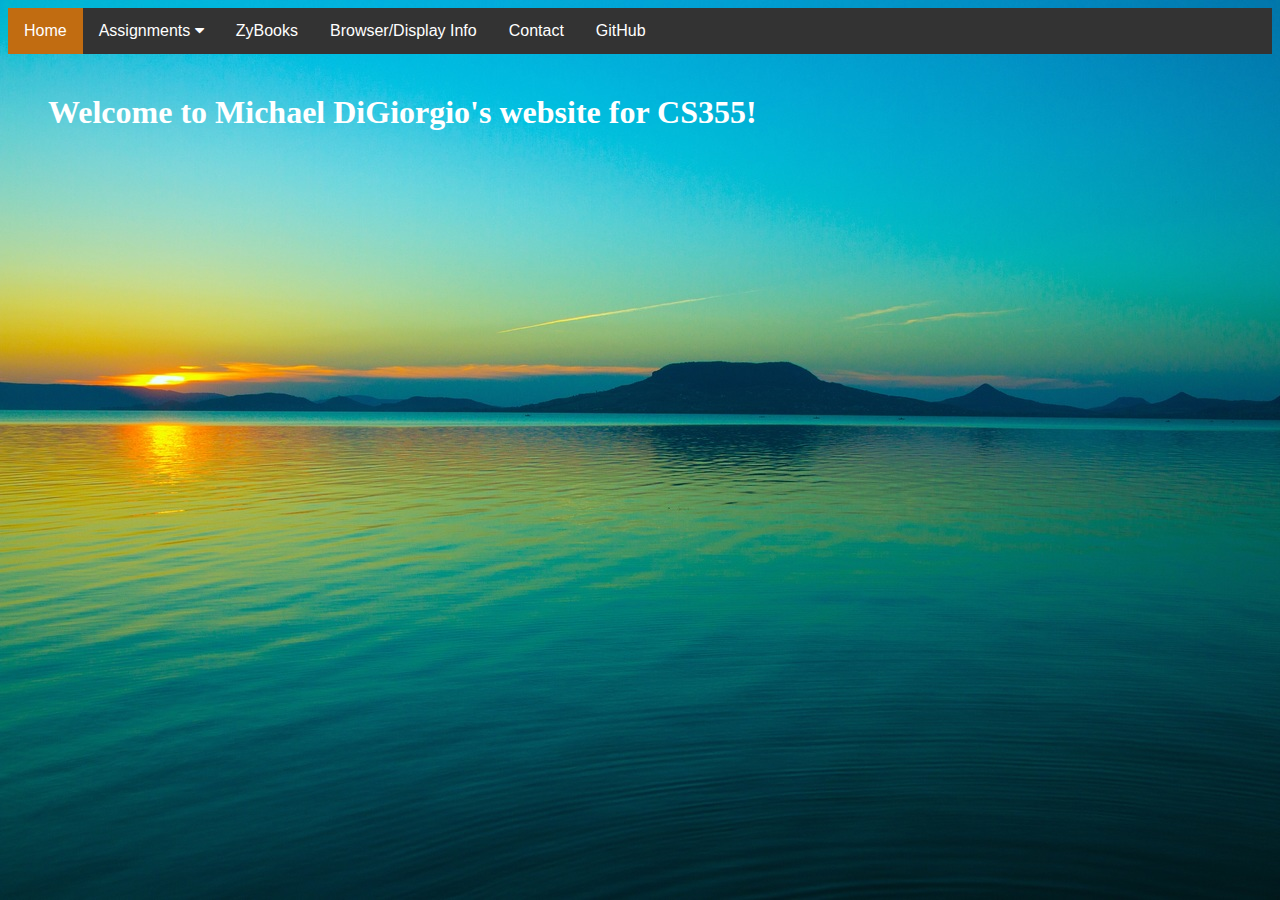
<file: index.html>
<!DOCTYPE html>
<html>
<!-- specifying the viewport meta name allows for responsive web browsing-->
<head>
  <meta charset="utf-8">
  <meta name="viewport" content="width=device-width, initial-scale=1">
  <link rel="stylesheet" href="HTML/CSS/styles.css">
  <link rel="stylesheet" href="https://cdnjs.cloudflare.com/ajax/libs/font-awesome/4.7.0/css/font-awesome.min.css">
  <title>CS 355</title>
</head>

<body style="background-image:url(HTML/wallpaper4.jpg)">
<!-- div that holds entire nav bar up top, put together to ensure uniformity -->
<div class="topnav" id="this-navbar">
 <a href="index.html" class="active" id="home">Home</a>

<!-- div class that contains the drop down button Assignments. fa fa-caret-down is the downward triangle symbol -->
 <div class="dropdown">
   <button class="dropbtn" id="dropbtn">Assignments
     <i class="fa fa-caret-down"></i>
   </button>
<!-- another div class for the content of the dropdown that will be revealed when clicked -->
   <div class="dropdown-content" id="my-dropdown">
     <a href="HTML/assignment0.html" target=_blank>Assignment 0</a>
     <a href="index.html"> Assignment 1</a>
     <a href="HTML/fileUpload.html">Assignment 2</a>
     <a href="HTML/ipAddress.html">Assignment 3</a>
   </div>
 </div>
<!-- the links to other html pages, which will be accessed via topnav a due to <a href> -->
 <a href="https://learn.zybooks.com/zybook/QCCSCI355TeitelmanFall2018" target=_blank>ZyBooks</a>
 <a href ="HTML/browserdisplayinfo.html"> Browser/Display Info </a>
 <a href ="HTML/contact.html" class="contact"> Contact </a>
 <a href ="https://github.com/michael-digi" target=_blank> GitHub </a>
<!-- the "icon" and "hamburger" div will be used later for smaller screen dropdown -->
  <a class="icon" id="hamburger">
   <i class="fa fa-bars"></i>
  </a>
</div>


<h1 class = "bighead"> Welcome to Michael DiGiorgio's website for CS355!</h1>

<script src="HTML/JS/dropnav.js"></script>


</body>
</html>
</file>
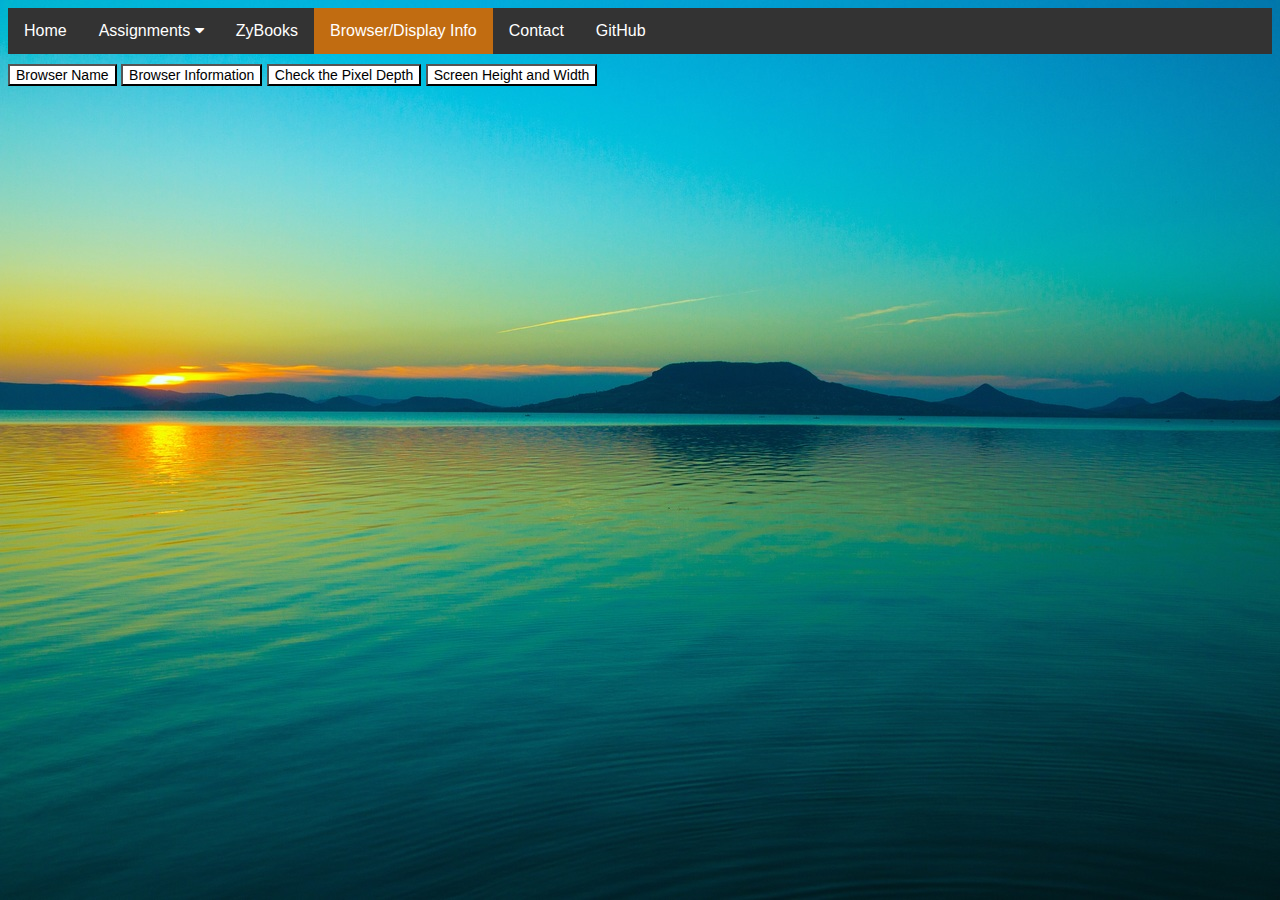
<file: HTML/browserdisplayinfo.html>
<!DOCTYPE html>
<html>
<head>
  <title>CS 355</title>
  <meta charset="utf-8">
  <meta name="viewport" content = "width = device-width, initial-scale = 1">
  <link rel="stylesheet" href="CSS/styles.css">
  <link rel="stylesheet" href="https://cdnjs.cloudflare.com/ajax/libs/font-awesome/4.7.0/css/font-awesome.min.css">
  <title>Browser Info</title>

</head>


<body style="background-image:url(wallpaper4.jpg)">

<!-- The entire top navigation bar is tured into a div, in order to keep them organized together and easier to manipulate -->
<div class="topnav" id="this-navbar">
 <a href="index.html" id="home">Home</a>


<!-- Another div is made for the dropdown menu created for assignments, to ensure they're uniform -->
 <div class="dropdown">
   <button class="dropbtn" id="dropbtn"> Assignments
<!-- fa fa-caret-down is a unicode character used on buttons and look like
 a triangle pointing down -->
     <i class="fa fa-caret-down"></i>
   </button>

   <div class="dropdown-content" id=my-dropdown>
     <a href="assignment0.html" target= _blank>Assignment 0</a>
     <a href="https://michael-digi.github.io/index.html">Assignment 1</a>
     <a href="fileUpload.html">Assignment 2</a>
     <a href="ipAddress.html">Assignment 3</a>
   </div>

 </div>

 <a href="https://learn.zybooks.com/zybook/QCCSCI355TeitelmanFall2018" target=_blank>ZyBooks</a>
 <a href ="browserdisplayinfo.html" class="active"> Browser/Display Info </a>
 <a href ="contact.html"> Contact </a>
  <a href ="https://github.com/michael-digi" target=_blank> GitHub </a>

   <a class="icon" id="hamburger">
   <i class="fa fa-bars"></i> </a>


</div>

<!-- Div that holds clickable buttons to display information about user's computer -->
<div class = "display-button">
<button onclick="browserName()" >Browser Name</button>
<button onclick="browserVersion()">Browser Information</button>
<button onclick="pixelDepth()" >Check the Pixel Depth</button>
<button onclick="heightWidth()">Screen Height and Width</button>
</div>


<!-- This is the div class for the browser/display JS that will get and display information about the user's computer.
     The id's are for functions, the attributes of the screen are passed into the paragraph this way -->
<div class = "display-output">
<p id="pixdepth"></p>
<p id="name"></p>
<p id="version"></p>
<p id="heightwidth"></p>
</div>

<!-- Script links containing JS buttons for displaying browser attributes -->
<script src="JS/display.js"></script>
<script src="JS/browser.js"></script>
<script src="JS/dropnav.js"></script>

</body>
</html>
</file>
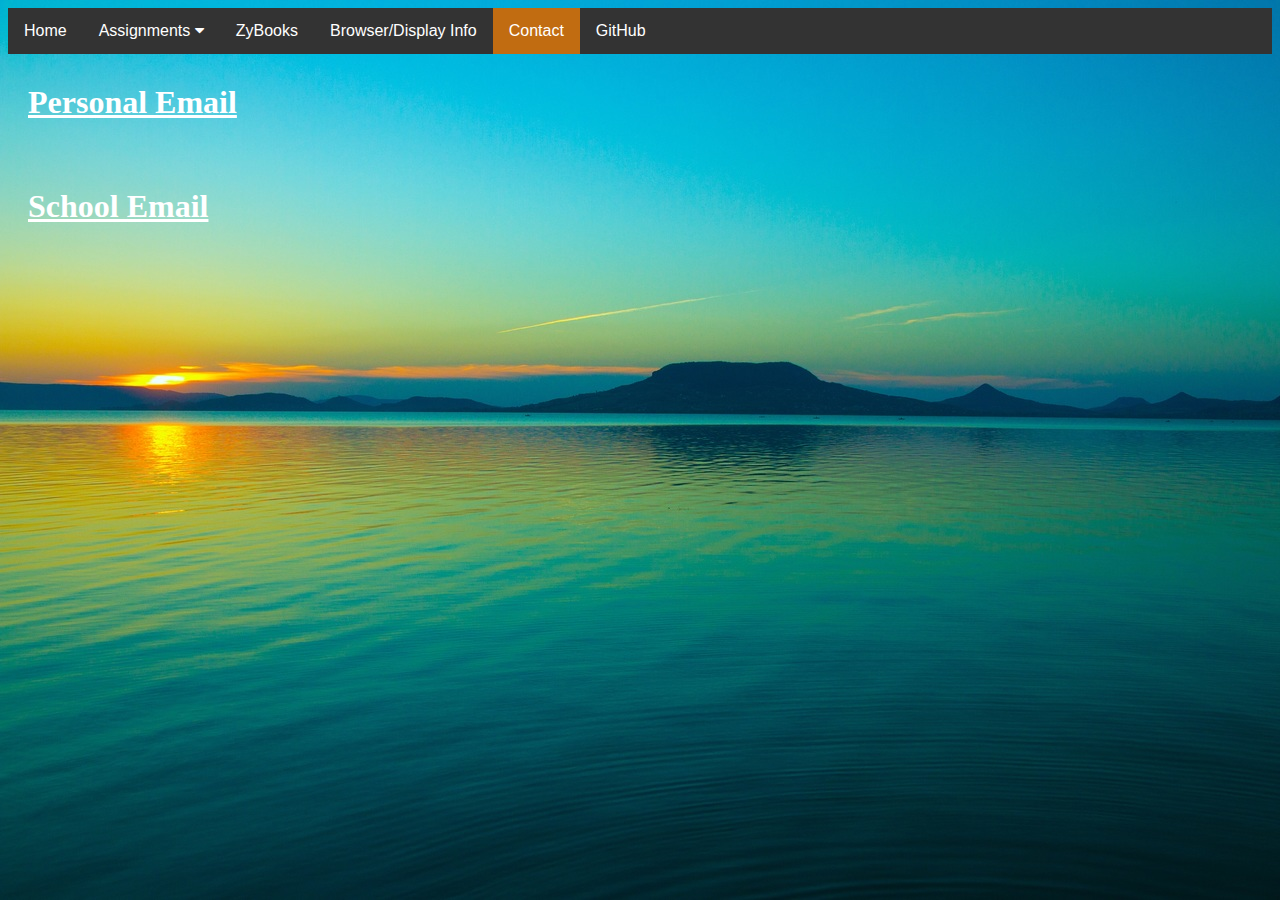
<file: HTML/contact.html>
<!DOCTYPE html>
<html>
<head>
  <title>CS 355</title>
  <meta charset="utf-8">
  <meta name="viewport" content = "width = device-width, initial-scale = 1">

  <link rel="stylesheet" href="CSS/styles.css">
  <link rel="stylesheet" href="https://cdnjs.cloudflare.com/ajax/libs/font-awesome/4.7.0/css/font-awesome.min.css">
  <title>Contact</title>
</head>

<body style="background-image:url(wallpaper4.jpg)">
  <div class="topnav" id="this-navbar">
    <a href="https://michael-digi.github.io/index.html" id="home">Home</a>

  <div class="dropdown">
    <button class="dropbtn" id="dropbtn"> Assignments
     <i class="fa fa-caret-down"></i>
    </button>

    <div class="dropdown-content" id="my-dropdown">
     <a href="assignment0.html" target = _blank>Assignment 0</a>
     <a href="https://michael-digi.github.io/index.html">Assignment 1</a>
     <a href="fileUpload.html">Assignment 2</a>
     <a href="ipAddress.html">Assignment 3</a>
    </div>
  </div>

  <a href="https://learn.zybooks.com/zybook/QCCSCI355TeitelmanFall2018" target=_blank>ZyBooks</a>
  <a href ="browserdisplayinfo.html"> Browser/Display Info </a>
  <a href ="contact.html" class="active"> Contact </a>
 <a href ="https://github.com/michael-digi" target=_blank> GitHub </a>

  <a class="icon" id="hamburger">
   <i class="fa fa-bars"></i>
  </a>

  </div>

<!-- The "contact" class contains hyperlinks that open up an email window -->
<h1 class="contact">
  <a href="mailto:miked42591@gmail.com">Personal Email</a><br>
  <a href="mailto:michael.digiorgio70@qmail.cuny.edu">School Email</a>
</h1>

<script src="JS/dropnav.js"></script>

</body>
</html>
</file>
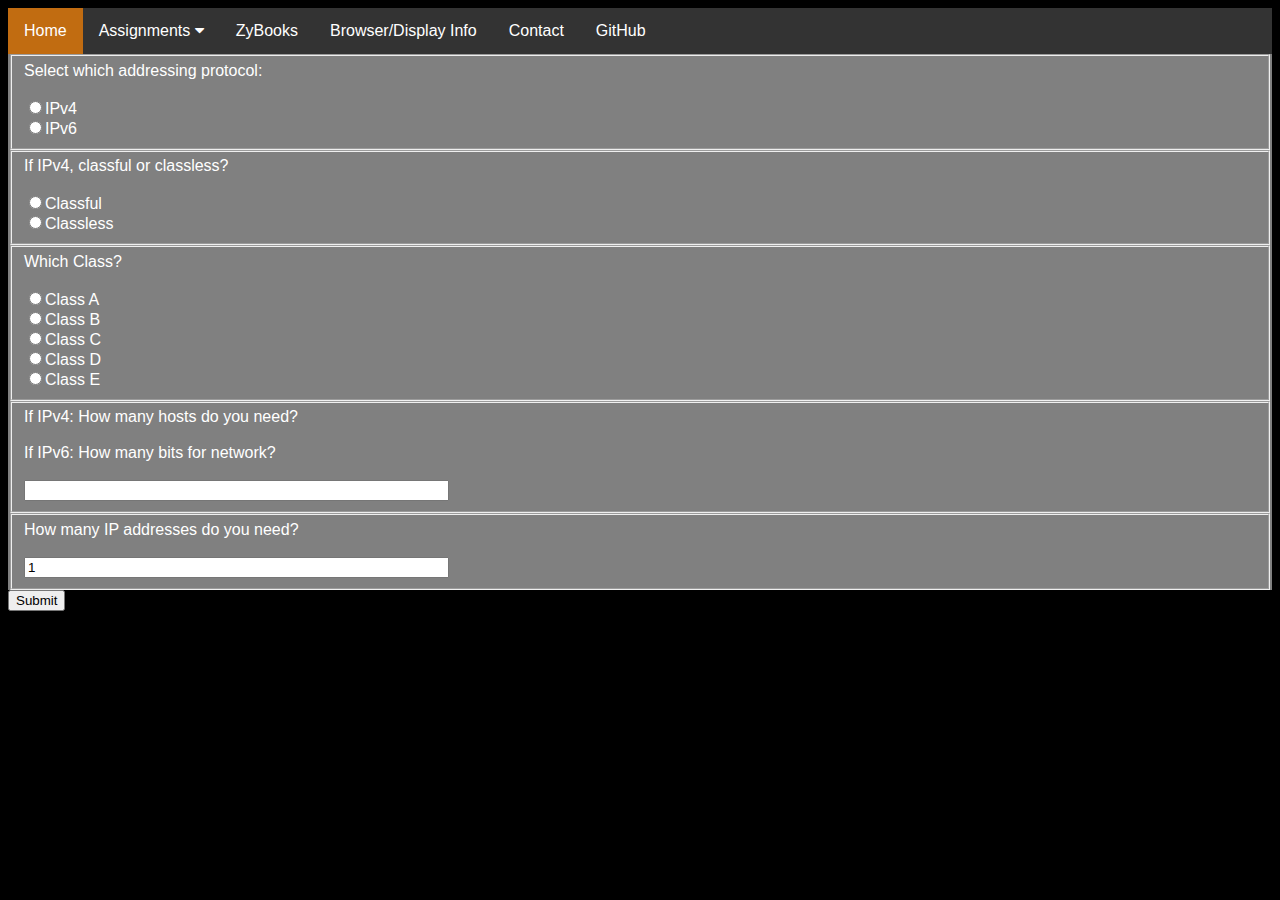
<file: HTML/ipAddress.html>
<!DOCTYPE html>
<html>
<!-- specifying the viewport meta name allows for responsive web browsing-->
<head>
  <meta charset="utf-8">
  <meta name="viewport" content="width=device-width, initial-scale=1">
  <link rel="stylesheet" href="CSS/styles.css">
  <link rel="stylesheet" href="https://cdnjs.cloudflare.com/ajax/libs/font-awesome/4.7.0/css/font-awesome.min.css">
  <title>CS 355</title>
</head>

<body id = "ipAddressBody">
<!-- div that holds entire nav bar up top, put together to ensure uniformity -->
<div class="topnav" id="this-navbar">
 <a href="index.html" class="active" id="home">Home</a>

<!-- div class that contains the drop down button Assignments. fa fa-caret-down is the downward triangle symbol -->
 <div class="dropdown">
   <button class="dropbtn" id="dropbtn">Assignments
     <i class="fa fa-caret-down"></i>
   </button>
<!-- another div class for the content of the dropdown that will be revealed when clicked -->
   <div class="dropdown-content" id="my-dropdown">
     <a href="HTML/assignment0.html" target=_blank>Assignment 0</a>
     <a href="index.html"> Assignment 1</a>
     <a href="HTML/fileUpload.html">Assignment 2</a>
     <a href="HTML/ipAddress.html">Assignment 3</a>
   </div>
 </div>
<!-- the links to other html pages, which will be accessed via topnav a due to <a href> -->
 <a href="https://learn.zybooks.com/zybook/QCCSCI355TeitelmanFall2018" target=_blank>ZyBooks</a>
 <a href ="HTML/browserdisplayinfo.html"> Browser/Display Info </a>
 <a href ="HTML/contact.html" class="contact"> Contact </a>
 <a href ="https://github.com/michael-digi" target=_blank> GitHub </a>
<!-- the "icon" and "hamburger" div will be used later for smaller screen dropdown -->
  <a class="icon" id="hamburger">
   <i class="fa fa-bars"></i>
  </a>
</div>

<form id ="ipForm" class = "ipForm">


  <fieldset id="addresssProt">Select which addressing protocol: <br><br>
    <input type="radio" value="ipv4" name="protocol" id="ipv4" >IPv4<br>
    <input type="radio"  value="ipv6" name="protocol" id="ipv6" >IPv6
  </fieldset>

  <fieldset id="classfulOrClassless">If IPv4, classful or classless?<br><br>
    <input type="radio" value="classful" name="classOrClassless" id="classful">Classful<br>
    <input type="radio" value="classless" name="classOrClassless" id="classless">Classless<br>
   </fieldset>

   <fieldset id="whichClass">Which Class?<br><br>
    <input type="radio" value="classA" name="classes" id="classA">Class A<br>
    <input type="radio" value="classB" name="classes" id="classB">Class B<br>
    <input type="radio" value="classC" name="classes" id="classC">Class C<br>
    <input type="radio" value="classD" name="classes" id="classD">Class D<br>
    <input type="radio" value="classE" name="classes" id="classE">Class E<br>
   </fieldset>

   <fieldset id="bitsPrefix">If IPv4: How many hosts do you need? <br><br> If IPv6: How many bits for network? <br><br>
    <input type="text" id="hostsCount" size="50" value =" ">
  </fieldset>




  <fieldset id="howManyIPField">How many IP addresses do you need? <br><br>
   <input id="howManyIPBox" size="50" value ="1">
 </fieldset>


  </form>
  <div>
  <button id="submitButton" value="Submit"> Submit </button>
</div>

<div id ="math"> </div>

<div id ="IPCheck"> </div>


<script src="JS/dropnav.js"></script>
<script src="JS/form.js"></script>
<script src="JS/submit.js"></script>




</body>
</html>
</file>
<file: HTML/CSS/styles.css>
/* main header manipulation */

.bighead {
  color: white;
  display: block;
  background-color: none;
  margin-left: 40px;
  margin-top: 40px;
}

#math {
  color: white;
  background-color: black;
  display: inline-block;
  font-family: Courier, monospace;
}

.ipForm {
  background-color: gray;
}

b {
  color: gray;
}

#file-upload-body {
  background-color: black;
  color: white;
  font-size: 20px;

}

#ipAddressBody {
  background-color: black;
  color: white;
  font-size: 16px;
  font-family: Verdana, sans-serif;
}

#chart {
  padding: 16px 20px;
}

table, th, td {
    border: 1px solid gray;
}
th {
  padding: 10px 10px;
}

td {
  padding: 8px 8px;
}

#addressTable {
  margin: 30px 16px;
}

#fileButtonDiv {

  margin: 16px 16px;
}

#my_file {
    display: none;
}

#get_file {
    background: #f9f9f9;
    border: 5px solid;
    border-color: red;
    padding: 15px;
    border-radius: 5px;
    margin: 10px;
    cursor: pointer;
}

/* specifies div block characteristics of email */
.contact {
  display: block;
  background-color: none;
}

/* specifies look of actual text in div block */
.contact a {
  color: white;
  background-color: none;
  display: block;
  margin-left: 20px;
  margin-top: 30px;
}

/* This class handles the output after the user clicks buttons to display the attributes of their computer */
.display-output {
  color: black;
  font-size: 18px;
  font-family: monospace;
  margin-left: 40px;
  margin-top: 30px;
}

/* The display button general characteristics of all buttons in the div */
.display-button {
  overflow: hidden;
  background-color: none;
  font-family: Arial, Helvetica, sans-serif;
}

/* The text color, block color, font size and spacing of each block */
.display-button button {
  color: black;
  background-color: white;

  margin-top: 10px;
  display: inline;
  font-size: 14px;
}

/* General qualities of the topnav bar, font and background color */
.topnav {
    overflow: hidden;
    background-color: #333;
    font-family: Arial, Helvetica, sans-serif;

}

/* These are for the individual blocks/links that appear in the navigation bar */
.topnav a {
    float: left;
    display: block;
    font-size: 16px;
    color: white;
    text-align: center;
    padding: 14px 16px;
    text-decoration: none;
}

/* The "active" quality is added as a class to whichever link's page you're currently on, to change the attributes once clicked on */
.active {
 background-color: #c16c11;
 color: white;
}

/* displayed to "none" so that the hamburger is not visible in the regular view */
.topnav .icon {
 display: none;
}

/* float the Assignments div block with the rest of the navbar */
.dropdown {
    float: left;
    overflow: hidden;


}


.dropdown .dropbtn {
    cursor: pointer;
    font-size: 16px;
    border: none ;
    outline: none;
    color: white;
    padding: 14px 16px;
    background-color: inherit;
    font-family: inherit;
    margin: 0;
}

/* dictates background color change when hovering over the dropdown button and topnav button */
 .dropdown:hover .dropbtn, .dropbtn:focus, .topnav a:hover {
    background-color: #2d99d8;
}

/* dropdown content initially set to none so dropdown content isn't constantly displayed
/* width is set of align with dropdown buttons
/* z-index decides what elements can be displayed in front of other elements. The dropdown menu needs to be able to cover other elements*/
.dropdown-content {
    display: none;
    position: absolute;
    background-color: #ffffff;
    min-width: 137px;
    box-shadow: 0px 8px 16px 0px rgba(0,0,0,0.2);
    z-index: 1;
}

/* the "a" is part of the <a href> and points to the links made of Assignment 0 and Assignment 1*/
.dropdown-content a {
    float: none;
    color: black;
    padding: 14px 16px;
    text-decoration: none;
    display: block;
    text-align: left;

}

.dropdown-content a:hover {
    background-color: #2d99d8;
}

.show {
    display: block;
}

/* This is taken directlt from W3CSchools responsive tutorial
/* When the screen is less than 600 pixels wide, hide links except first in div
/* Grab the .topnav div and access all but the first child and say not to display them
/* This will not include the Assignments because it is defined as a separate div */
@media screen and (max-width: 600px) {
    .topnav a:not(:first-child) {
      display: none;
    }


    .topnav .dropdown-content a {
      display: block;
    }

/* Show hamburger icon floated right when the screen goes to this size */
    .topnav a.icon {
    float: right;

    display: block;

    }

/* This will be toggled on and off by JS commands contained in dropnav.js */
   .show{
    display: block;
   }

}

/* The "responsive" class is added to the topnav with JavaScript when the user clicks on the icon. This class makes the topnav look good on small screens (display the links vertically instead of horizontally) */
@media screen and (max-width: 600px) {

 .topnav.responsive {position: relative;}

  .topnav.responsive a.icon {
    position: fixed;
    right: 0;
    top: 0;
  }
  .topnav.responsive a {
    float: none;
    display: block;
    text-align: left;
  }
}
</file>
